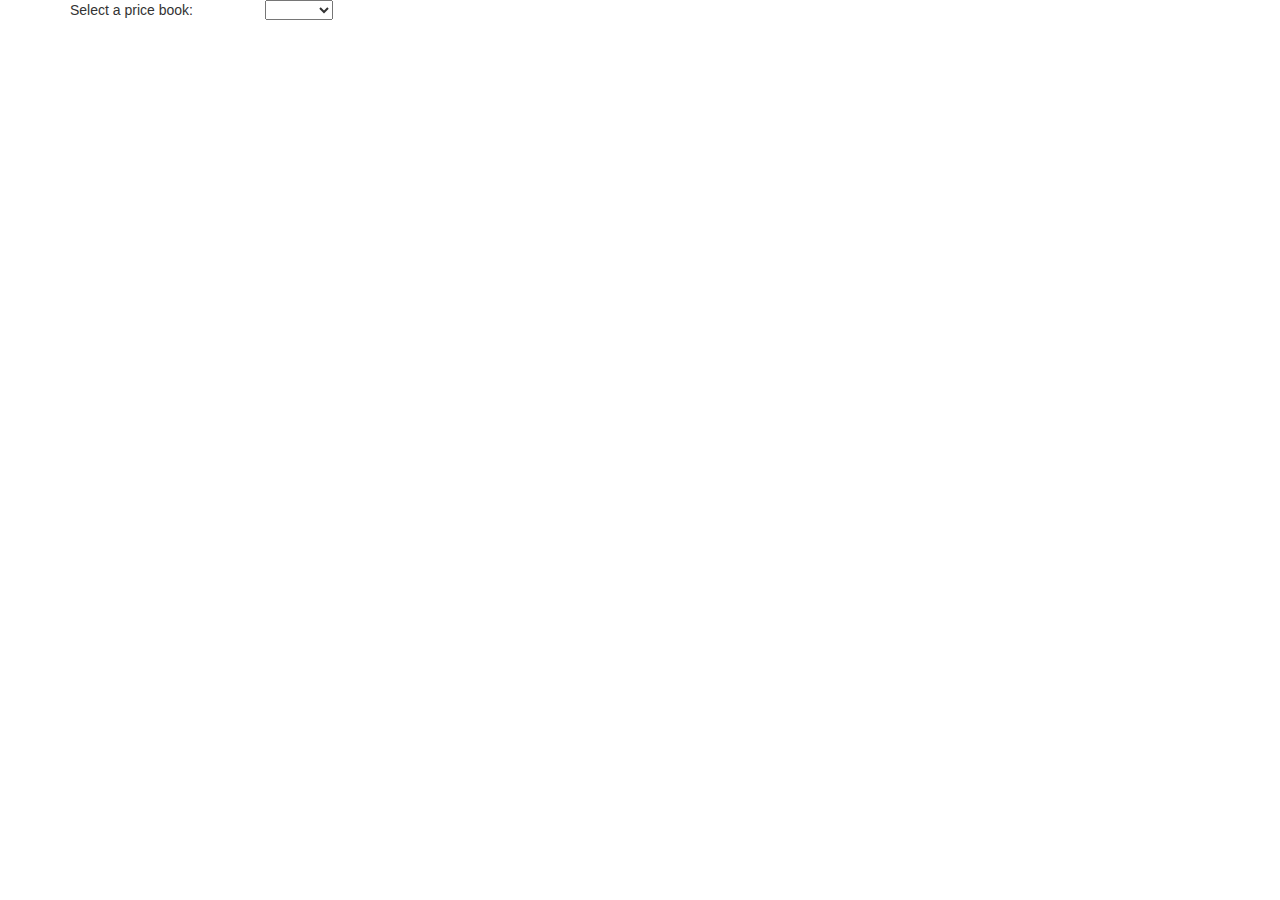
<file: index.html>
﻿<!DOCTYPE html>

<html lang="en">
<head>
    <meta charset="utf-8" />
    <title>QuickQuote&radic;</title>
    <link href="stylesheets/bootstrap.min.css" rel="stylesheet" />
    <link href="stylesheets/app.css" rel="stylesheet" />
    <script src="scripts/angular.min.js"></script>
    <script src="scripts/angular-route.min.js"></script>
    <script src="scripts/angular-resource.min.js"></script>
    <script src="scripts/services.js"></script>
    <script src="scripts/controllers.js"></script>
    <script src="scripts/app.js"></script>
</head>
<body ng-app="cartApp">

    <div ng-view class="container">

    </div>

</body>
</html>
</file>
<file: stylesheets/app.css>
﻿body {
  font-family: 'Segoe UI', Tahoma, Geneva, Verdana, sans-serif;
}
.btn-green {
  background-color: greenyellow;
}
.btn-red {
  background-color: orangered;
  color: white;
}
.label-discounted {
  text-decoration: line-through;
}
.label-new-price {
  color: cornflowerblue;
}
.red {
  color: orangered;
}
.green {
  color: lawngreen;
}
/*# sourceMappingURL=app.css.map */
</file>
